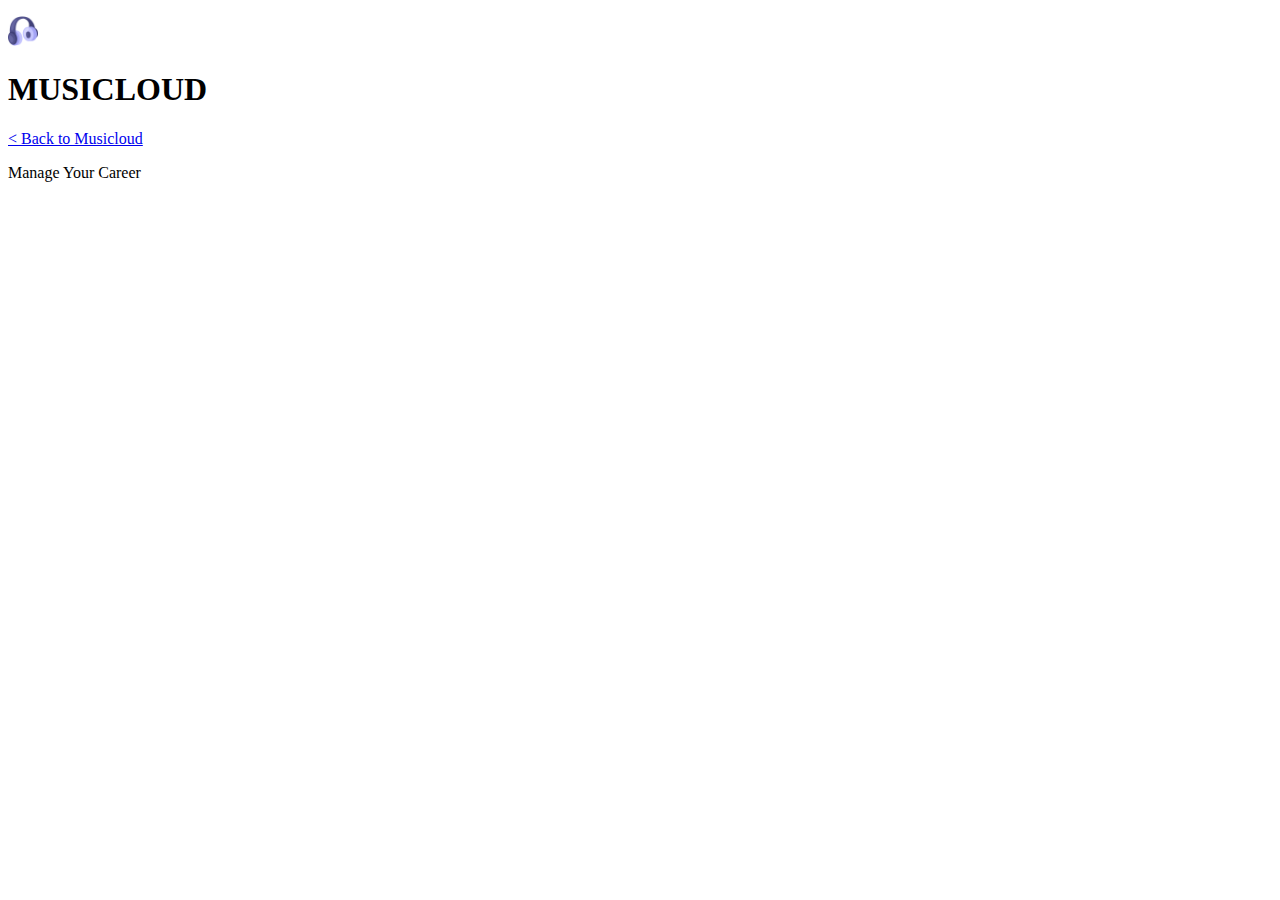
<file: find.html>
<!DOCTYPE html>
<html lang="en">
<head>
    <meta charset="UTF-8">
    <meta http-equiv="X-UA-Compatible" content="IE=edge">
    <meta name="viewport" content="width=device-width, initial-scale=1.0">
    <title>INTRODUCING SOUNDCLOUD FOR ARTISTS, OUR ALL-IN-ONE PLATFORM FOR ARTISTS</title>

    <link href="styles/styles3.css"></link>
</head>
<body>
    <div>
    <div class="topnav">
        <div class="home">
           <p><img  class="img1"src="assets/images/music.png" height="30px" weight="30px" alt="">
            <h1 class="frontHero__logo" title="SoundCloud wishes peace and safety for ou    r community in Ukraine">
                MUSICLOUD</h1></p> 
        </div>
        <div class="other">
            <a  href="index.html"><  Back to Musicloud</a>
        </div>
    </div>
</div>
    <p class="label article">Manage Your Career</p>
</body>
</html>
</file>
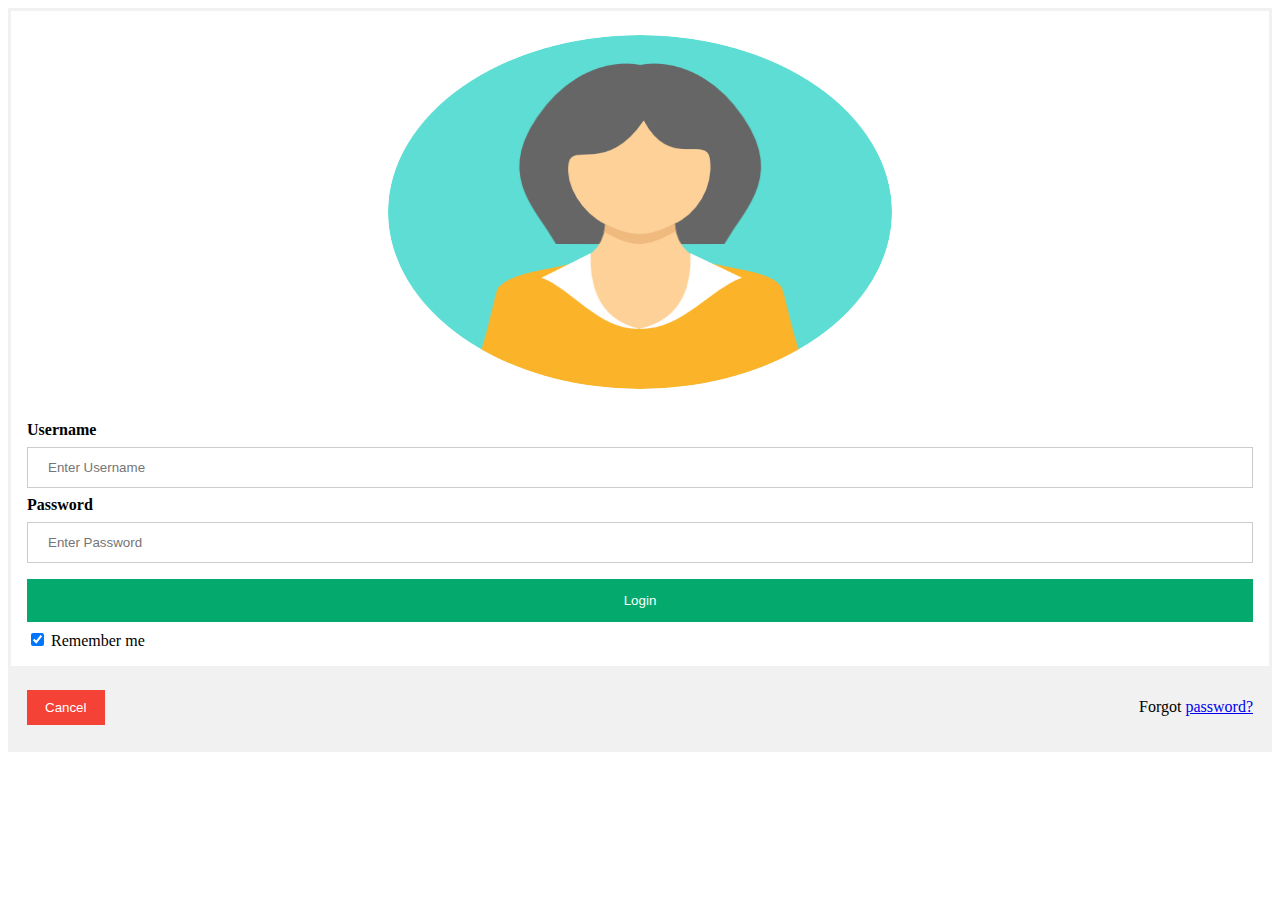
<file: signin.html>
<!DOCTYPE html>
<html lang="en">
<head>
    <meta charset="UTF-8">
    <meta http-equiv="X-UA-Compatible" content="IE=edge">
    <meta name="viewport" content="width=device-width, initial-scale=1.0">
    <title>Sign in</title>
    <link rel="stylesheet" href="styles/styles2.css">
</head>
<body>
    <form action="action_page.php" method="post">
        <div class="imgcontainer">
          <img src="assets/images/girl.png" height="354px" width="354px"alt="Avatar" class="avatar">
        </div>
      
        <div class="container">
          <label for="uname"><b>Username</b></label>
          <input type="text" placeholder="Enter Username" name="uname" required>
      
          <label for="psw"><b>Password</b></label>
          <input type="password" placeholder="Enter Password" name="psw" required>
      
          <button type="submit">Login</button>
          <label>
            <input type="checkbox" checked="checked" name="remember"> Remember me
          </label>
        </div>
      
        <div class="container" style="background-color:#f1f1f1">
          <button type="button" class="cancelbtn">Cancel</button>
          <span class="psw">Forgot <a href="#">password?</a></span>
        </div>
      </form>
</body>
</html>
</file>
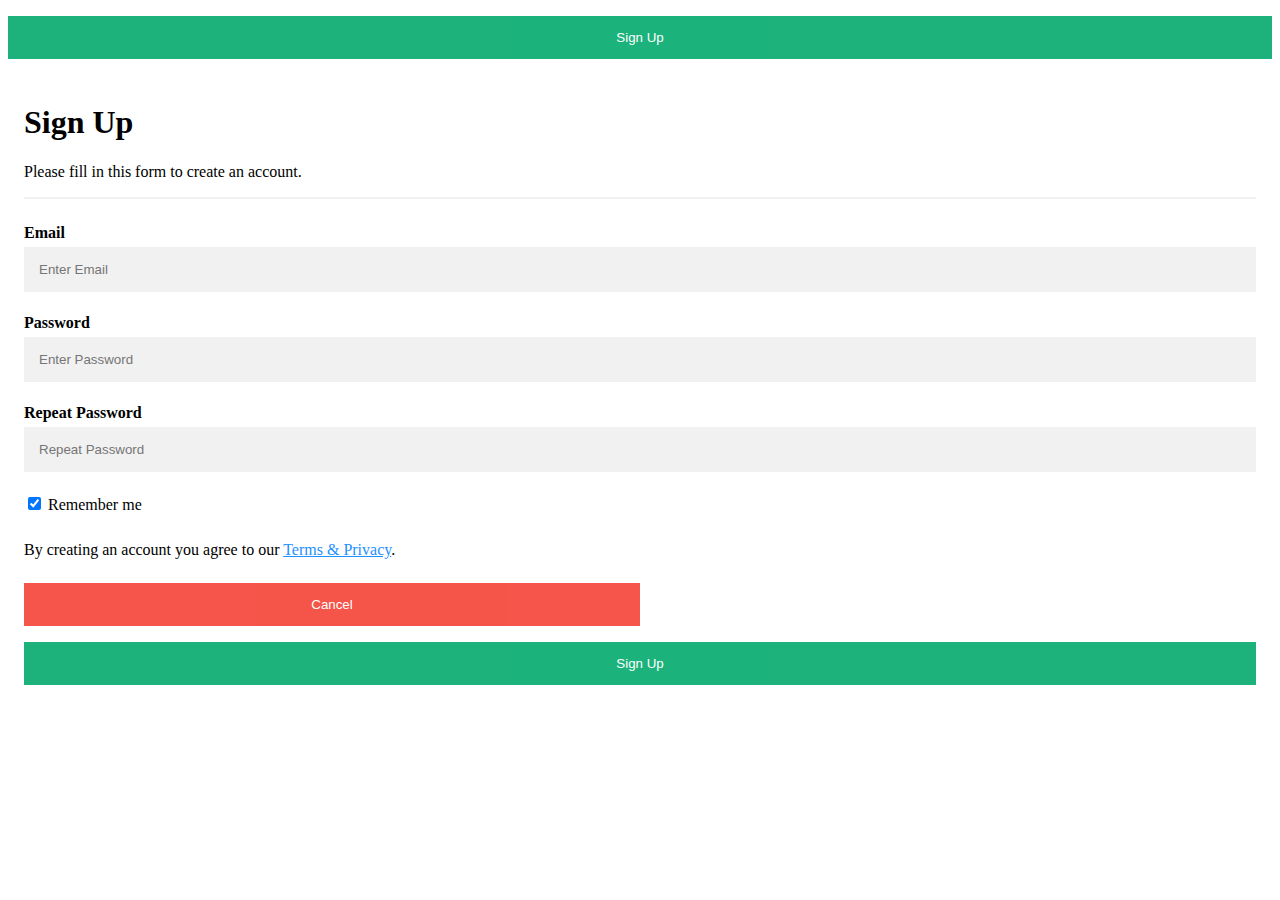
<file: signup.html>
<!-- Button to open the modal -->
<!DOCTYPE html>
<html lang="en">
<head>
    <meta charset="UTF-8">
    <meta http-equiv="X-UA-Compatible" content="IE=edge">
    <meta name="viewport" content="width=device-width, initial-scale=1.0">
    <title>Sign Up</title>
    <link rel="stylesheet" href="styles/styles1.css">
</head>
<body>
    <button onclick="document.getElementById('id01').style.display='block'">Sign Up</button>

<!-- The Modal (contains the Sign Up form) -->
<div id="id01" class="modal">
  <span onclick="document.getElementById('id01').style.display='none'" class="close" title="Close Modal"></span>
  <form class="modal-content" action="/index.html">
    <div class="container">
      <h1>Sign Up</h1>
      <p>Please fill in this form to create an account.</p>
      <hr>
      <label for="email"><b>Email</b></label>
      <input type="text" placeholder="Enter Email" name="email" required>

      <label for="psw"><b>Password</b></label>
      <input type="password" placeholder="Enter Password" name="psw" required>

      <label for="psw-repeat"><b>Repeat Password</b></label>
      <input type="password" placeholder="Repeat Password" name="psw-repeat" required>

      <label>
        <input type="checkbox" checked="checked" name="remember" style="margin-bottom:15px"> Remember me
      </label>

      <p>By creating an account you agree to our <a href="#" style="color:dodgerblue">Terms & Privacy</a>.</p>

      <div class="clearfix">
        <button type="button" onclick="document.getElementById('id01').style.display='none'" class="cancelbtn">Cancel</button>
        <button type="submit" class="signup">Sign Up</button>
      </div>
    </div>
  </form>
</div>
</body>
</html>
</file>
<file: styles/styles3.css>
* {
    margin: 0;
    padding: 0;
    box-sizing: border-box;
}
.topnav {
    background-color: #333;
    overflow: hidden;
    display: flex;
    justify-content: space-between;
    
}

.topnav a {
    color: #f2f2f2;
    padding: 14px 16px;
    text-decoration: none;
    font-size: 17px;
    margin: 2px;
    justify-content: space-between;
    color: black;
}
.home,
.other {
    display: flex;
    justify-content: space-evenly;
}
.frontHero__logo {
    /* margin-left: 5px; */
    padding: 14px 2px;
    align-items: center;
    font-family: 'Wix Madefor Display', sans-serif;
    color: #ddd;
    font-size: medium;
}
</file>
<file: styles/styles2.css>
/* Bordered form */
form {
    border: 3px solid #f1f1f1;
  }
  
  /* Full-width inputs */
  input[type=text], input[type=password] {
    width: 100%;
    padding: 12px 20px;
    margin: 8px 0;
    display: inline-block;
    border: 1px solid #ccc;
    box-sizing: border-box;
  }
  
  /* Set a style for all buttons */
  button {
    background-color: #04AA6D;
    color: white;
    padding: 14px 20px;
    margin: 8px 0;
    border: none;
    cursor: pointer;
    width: 100%;
  }
  
  /* Add a hover effect for buttons */
  button:hover {
    opacity: 0.8;
  }
  
  /* Extra style for the cancel button (red) */
  .cancelbtn {
    width: auto;
    padding: 10px 18px;
    background-color: #f44336;
  }
  
  /* Center the avatar image inside this container */
  .imgcontainer {
    text-align: center;
    margin: 24px 0 12px 0;
  }
  
  /* Avatar image */
  img.avatar {
    width: 40%;
    border-radius: 50%;
  }
  
  /* Add padding to containers */
  .container {
    padding: 16px;
  }
  
  /* The "Forgot password" text */
  span.psw {
    float: right;
    padding-top: 16px;
  }
  
  /* Change styles for span and cancel button on extra small screens */
  @media screen and (max-width: 300px) {
    span.psw {
      display: block;
      float: none;
    }
    .cancelbtn {
      width: 100%;
    }
  }
</file>
<file: styles/styles1.css>
* {box-sizing: border-box}

/* Full-width input fields */
  input[type=text], input[type=password] {
  width: 100%;
  padding: 15px;
  margin: 5px 0 22px 0;
  display: inline-block;
  border: none;
  background: #f1f1f1;
}

input[type=text]:focus, input[type=password]:focus {
  background-color: #ddd;
  outline: none;
}

hr {
  border: 1px solid #f1f1f1;
  margin-bottom: 25px;
}

/* Set a style for all buttons */
button {
  background-color: #04AA6D;
  color: white;
  padding: 14px 20px;
  margin: 8px 0;
  border: none;
  cursor: pointer;
  width: 100%;
  opacity: 0.9;
}

button:hover {
  opacity:1;
}

/* Extra styles for the cancel button */
.cancelbtn {
  padding: 14px 20px;
  background-color: #f44336;
}

/* Float cancel and signup buttons and add an equal width */
.cancelbtn, .signupbtn {
  float: left;
  width: 50%;
}

/* Add padding to container elements */
.container {
  padding: 16px;
}

/* Clear floats */
.clearfix::after {
  content: "";
  clear: both;
  display: table;
}

/* Change styles for cancel button and signup button on extra small screens */
@media screen and (max-width: 300px) {
  .cancelbtn, .signupbtn {
    width: 100%;
  }
}
</file>
